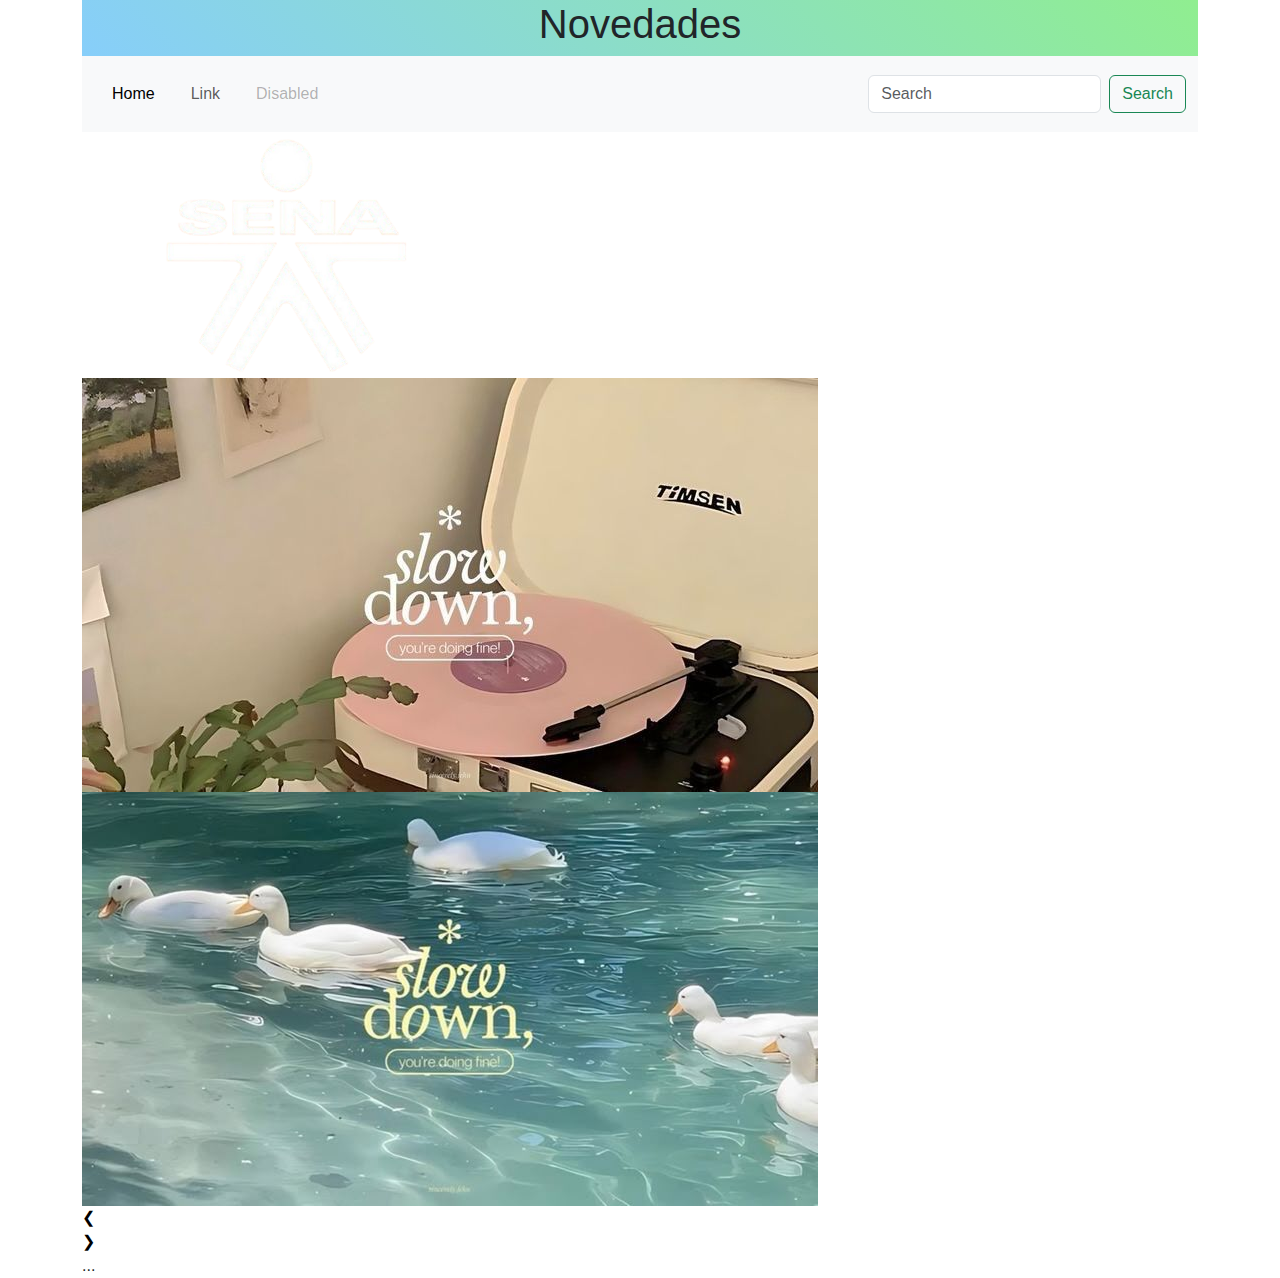
<file: index.html>
<!DOCTYPE html>
<html lang="en">

<head>
    <meta charset="UTF-8">
    <meta name="viewport" content="width=device-width, initial-scale=1.0">
    <title>Document</title>
    <link rel="stylesheet" href="css/styles.css">
    <link href="https://cdn.jsdelivr.net/npm/bootstrap@5.3.3/dist/css/bootstrap.min.css" rel="stylesheet"
        integrity="sha384-QWTKZyjpPEjISv5WaRU9OFeRpok6YctnYmDr5pNlyT2bRjXh0JMhjY6hW+ALEwIH" crossorigin="anonymous">
</head>
<header>
    <h1>Novedades</h1>
</header>

<body class="container">
    <nav class="navbar navbar-expand-lg bg-body-tertiary">
        <div class="container-fluid">
            <button class="navbar-toggler" type="button" data-bs-toggle="collapse" data-bs-target="#navbarTogglerDemo03"
                aria-controls="navbarTogglerDemo03" aria-expanded="false" aria-label="Toggle navigation">
                <span class="navbar-toggler-icon"></span>
            </button>
            
            <div class="collapse navbar-collapse" id="navbarTogglerDemo03">
                <ul class="navbar-nav me-auto mb-2 mb-lg-0">
                    <li class="nav-item">
                        <a class="nav-link active" aria-current="page" href="#">Home</a>
                    </li>
                    <li class="nav-item">
                        <a class="nav-link" href="#">Link</a>
                    </li>
                    <li class="nav-item">
                        <a class="nav-link disabled" aria-disabled="true">Disabled</a>
                    </li>
                </ul>
                <form class="d-flex" role="search">
                    <input class="form-control me-2" type="search" placeholder="Search" aria-label="Search">
                    <button class="btn btn-outline-success" type="submit">Search</button>
                </form>
            </div>
        </div>
    </nav>
    <div class="carrusel">
        <div class="imagenes">
            <img src="img/image.png" alt="Imagen 1">
            <img src="img/img1.png" alt="Imagen 2">
            <img src="img/img2.png" alt="Imagen 3">
        </div>
        <button class="prev">❮</button>
        <button class="next">❯</button>
        <div class="indicadores">
            <span class="activo"></span>
            <span></span>
            <span></span>
        </div>
    </div>
    <div class="carrusel" role="region" aria-label="Carrusel de imágenes">
        ...
    </div>
    


    <script src="https://cdn.jsdelivr.net/npm/bootstrap@5.3.3/dist/js/bootstrap.bundle.min.js"
        integrity="sha384-YvpcrYf0tY3lHB60NNkmXc5s9fDVZLESaAA55NDzOxhy9GkcIdslK1eN7N6jIeHz"
        crossorigin="anonymous"></script>
    <script src="js/main.js"> </script>

</body>

</html>
</file>
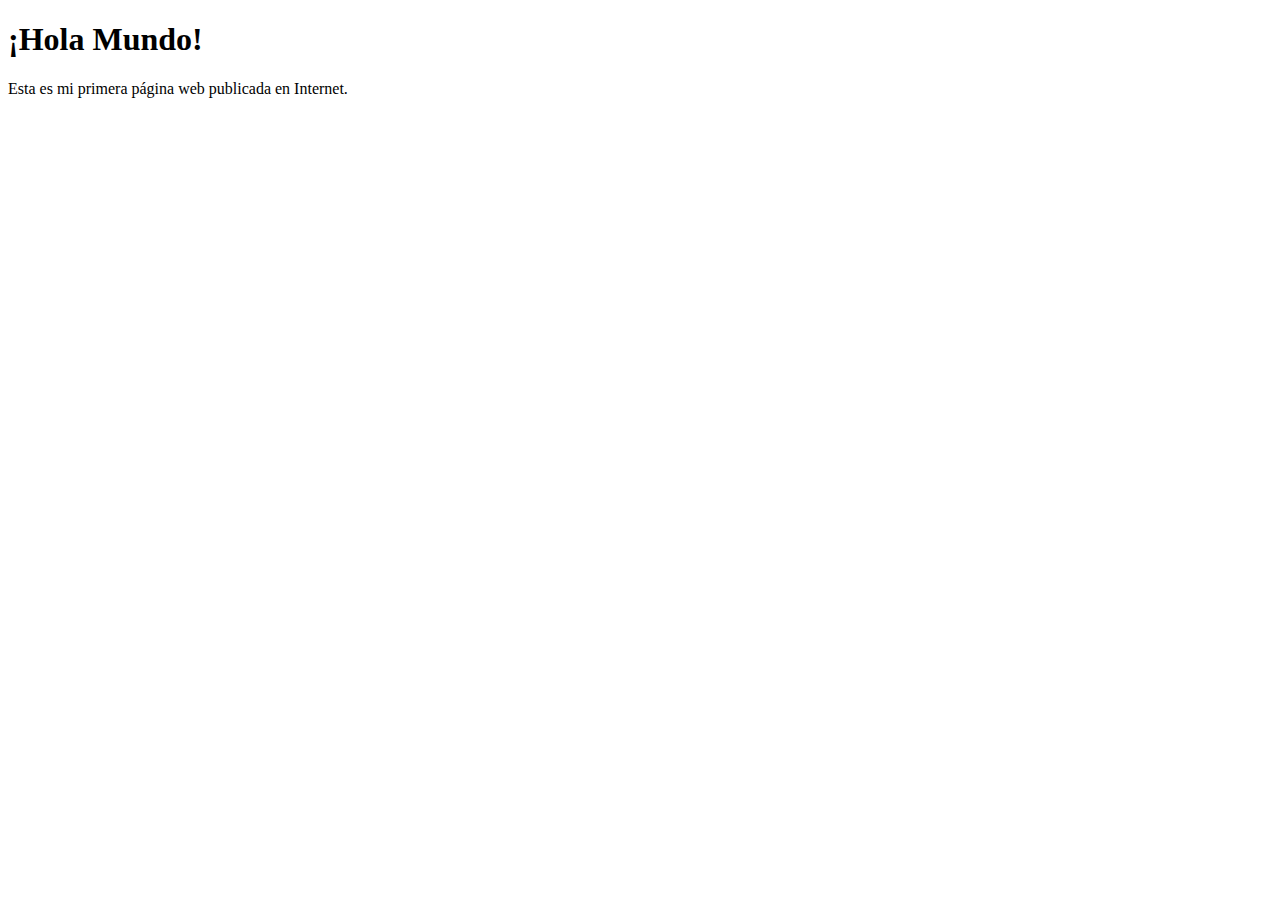
<file: laboratorioPasoAPaso/indexx.html>
<!DOCTYPE html>
<html lang="es">
<head>
<meta charset="UTF-8">
<title>Mi Primera Página</title>
</head>
<body>
<h1>¡Hola Mundo!</h1>
<p>Esta es mi primera página web publicada en Internet.</p>
</body>
</html>
</file>
<file: css/styles.css>
body {
    margin: 0;
    padding: 0;
    min-height: 100vh;
    display: flex;
    flex-direction: column;
}

li {
    padding: 10px;
    list-style: none;
    cursor: pointer;
    text-decoration: none;
    height: 100%;
}

.icon-menu {

    color: rgb(255, 255, 255);
    text-decoration: none;
    text-shadow: 2px 2px 2px black;
}

.row {

    text-align: center;
}

h1,
p {

    align-items: center;
    display: flex;
    justify-content: center;

}

.icon {
    font-size: 50px;
    text-shadow: 2px 2px 2px black;
    color: rgb(255, 255, 255);
    text-decoration: none;
    text-shadow: 2px 2px 2px black;
}

.icon-menu:hover {
    transition: all 0.3s ease;
    translate: y 1;
    scale: 1.2;


}

#navbarSupportedContent {

    background: linear-gradient(45deg, lightgreen, lightskyblue);
}

.collapse.navbar-collapse {
    display: flex;
    justify-content: space-around;
}

#menuIcon {

    width: 20px;
}

/*---header*/
header {
    background: linear-gradient(45deg, lightskyblue, lightgreen);
    top: 0;
    left: 0;
    width: 100%;
    position: sticky;
    z-index: 1000;
    font-weight: bolder;



}

.tittle {

    color: rgb(255, 255, 255);
    text-shadow: 2px 2px 2px black;
}

p {
    color: rgb(255, 255, 255);
    text-shadow: 2px 2px 2px black;
    font-size: 30px;

}

.register {
    border-radius: 10px;
    padding: 8px;
    font-size: 25px;
    background-color: white;
    color: #4ac29a;
    border-color: #4ac29a;
    transition: background-color 0.2s ease;
    /* Duración de 1s */
    text-shadow: 1px 1px 1px #7d7d7d;
    box-shadow: 5px 5px rgba(168, 162, 162, 0.673);
    margin-left: 8px;



}

.register:hover {
    background-color: #4ac29a;
    color: white;
}

.sena {
    width: 10vh;
    height: 10vh;


}

.Mineducacion {
    width: 25vh;
    height: 10vh;

}

/*-----------------*/
/*-----MODAL-------*/
/*-----------------*/
/*-----------------*/

/* Estilos del botón */
/* Posicionamos el botón a 10px del header */
/* Estilos del botón */
.prestamo {
    border: #4ac29a solid 1px;
    color: #4ac29a;
    padding: 10px 20px;
    font-weight: bolder;
    cursor: pointer;
    font-size: 25px;
    border-radius: 10px;
    box-shadow: #3b3b3b80 0 5px 5px;

    /* Posicionamiento */
    position: absolute;
    /* O usar fixed si se necesita mantener fijo */
    top: 150px;
    /* 10px desde el header */
    left: 70%;
    /* Centrar horizontalmente */
    transform: translateX(-50%);
    /* Ajustar centrado */
    z-index: 1000;
    /* Asegurar que esté sobre otros elementos */

    /* Tamaño */
    width: 60%;
    /* Hace que el botón tenga el 60% del ancho de la pantalla */
    max-width: 400px;
    /* Evita que el botón sea demasiado grande en pantallas grandes */
}

/* Efecto al pasar el mouse */
.prestamo:hover {
    background-color: #4ac29a;
    color: white;
    transition: background-color 0.2s ease;
    text-shadow: 0px 5px 5px #4746466c;
    box-shadow: #3b3b3b80 0 5px 5px;
}

/* Ajuste en pantallas pequeñas */
@media (max-width: 600px) {
    .prestamo {
        width: 80%;
        /* Aumentar el tamaño en móviles */
    }
}


/* Estilos del modal (oculto por defecto) */
.modal {
    display: none;
    position: fixed;
    top: 0;
    left: 0;
    width: 100%;
    height: 100%;
    background: rgba(0, 0, 0, 0.5);
    backdrop-filter: blur(3px);
    /* Fondo oscuro semi-transparente */
    justify-content: center;
    align-items: center;
    border-radius: 10px;
}

#form {
    font-family: 'Franklin Gothic Medium', 'Arial Narrow', Arial, sans-serif;
    font-size: 25px;
    color: #4ac29a;
    font-weight: bolder;
}

.info {
    border: #3b3b3b5d solid 1px;
    border-radius: 10px;
    padding: 8px 3px;
}

.enviar {
    background-color: #4ac29a;
    color: white;
    padding: 10px 20px;
    font-size: 20px;
    border-radius: 10px;
    border: none;
    cursor: pointer;
    box-shadow: #3b3b3b80 0 5px 5px;
    width: 30%;
    margin: auto;
}

.enviar:active {
    background-color: #0cbb80;
    box-shadow: #3b3b3b80 0 5px 5px inset;
    transform: translateY(3px);
}

/* Contenedor del modal */
.modal-content {
    background: white;
    padding: 20px;
    width: 40%;
    /* MODIFICADO: Ahora más pequeño */
    max-width: 400px;
    /* Evita que se expanda demasiado */
    text-align: center;
    border-radius: 10px;
    position: relative;
}

/* Botón de cerrar */
.close-btn {
    position: absolute;
    top: 2px;
    right: 10px;
    font-size: 30px;
    cursor: pointer;
    text-shadow: #3b3b3b 0 3px 3px;
}

.close-btn:hover {
    color: red;
    transition: all 0.3s ease;
    /* Efecto de transición */
}

/* Hacerlo más pequeño en pantallas móviles */
@media (max-width: 600px) {
    .modal-content {
        width: 80%;
        /* Más pequeño en móviles */
    }
}



/*---------------*/
/*   footer     */
/*--------------*/
.content {
    flex: 1;
    /* Empuja el footer hacia abajo si hay poco contenido */
    padding: 20px;
}

/* Estilos del footer */
.pie-pagina {
    width: 100%;
    background: linear-gradient(45deg, lightskyblue, lightgreen);

}

.pie-pagina .group-1 {
    width: 100%;
    max-height: 1200px;
    margin: auto;
    display: grid;
    grid-template-columns: repeat(3, ifr);
    grid-gap: 50px;
    padding: 45px 0px;
}

.pie-pagina .group-1 .box figure {
    width: 100%;
    height: 100%;
    display: flex;
    justify-content: center;
    align-items: center;
}

.pie-pagina .group-1 .box figure img {
    width: 250px;
}

.pie-pagina .group-1 .box h2 {
    color: white;
    margin-bottom: 25px;
    font-size: 20px;
}

.pie-pagina .group-1 .box p {
    color: white;
    margin-bottom: 10px;
}

.pie-pagina .group-1 .red-social a {
    display: inline-block;
    text-decoration: none;
    width: 45px;
    height: 45px;
    line-height: 45px;
    color: white;
    margin-right: 10px;
    background-color: rgb(57, 219, 171);
    text-align: center;
    transition: all 300ms ease;
    border-radius: 50%;
    transition: 0.5s;
}

.pie-pagina .group-1 .red-social a:hover {
    color: black;
    transform: translateY(-10px);
}

.pie-pagina .group-2 {
    background-color: lightseagreen;
    padding: 15px 20px;
    text-align: center;
    color: rgb(255, 255, 255);
}

.pie-pagina .group-2 small {
    font-size: 15px;
}

@media screen and(max-width:800px) {
    .pie-pagina .group-1 {
        width: 90%;
        grid-template-columns: repeat(1, ifr);
        grid-gap: 30px;
        padding: 35px 0px;
    }
}

#row-footer {
    height: 20vh;
    flex: 1;
}

/*----------------------*/
/*----------------------*/
/*      prestamos       */
/*----------------------*/
/*----------------------*/
/* ----------------------------------------- */
/* ----------------------------------------- */
/* General */
/* ----------------------------------------- */
/* ----------------------------------------- */

* {
    transition: all .3s;
    box-sizing: border-box;
    font-family: Arial, Helvetica, sans-serif
}

html {
    min-height: 100%;

    position: relative;

    scroll-behavior: smooth;
}

html>body {
    margin: 0%;

    overflow-x: hidden;
}

.main {
    width: 100%;

    padding: 0px 5em;
}

button,
a {
    display: flex;
    justify-content: center;
    align-items: center;
}

button,
a,
select,
input,
textarea {
    background: transparent;

    border: none;
    outline: none;
    padding: 0px;
}

/* ----------------------------------------- */
/* ----------------------------------------- */
/* Header */
/* ----------------------------------------- */
/* ----------------------------------------- */

#main-header {
    background: linear-gradient(125deg, rgba(60, 223, 60, 0.877), lightskyblue, lightgreen);
    text-align: center;
    color: black;
    font-weight: lighter;
    background-size: 300% 300%;
    /* Aumenta el tamaño del fondo para animación */
    animation: fondoAnimado 8s infinite linear;
    /* Se mueve suavemente */
}

/* Definición de la animación */
@keyframes fondoAnimado {
    0% {
        background-position: 0% 50%;
    }

    50% {
        background-position: 100% 50%;
    }

    100% {
        background-position: 0% 50%;
    }
}


.register {
    border: 1px solid #4ac29a;
}

/*-----------------*/
/*--popover styles-*/
/*-----------------*/
/*-----------------*/
h5 {
    color: white;
}

::backdrop {
    background-color: #7d7d7d9f;

}

#pop {
    padding: 32px 8px;
    text-align: center;
    font-family: sans-serif;
    border-radius: 9px;
    border: none;
    font-size: 15px;
    position: relative;
    width: 320px;
    box-shadow: 0 10px 10px rgba(66, 66, 66, 0.329);


}


.casillas {
    border-radius: 9px;
    border: 0.5px solid rgba(63, 62, 62, 0.322);
    padding: 5px;
    width: 200px;
    display: inline-block;
    margin: 5px;

}



#Listo {
    background-color: #4ac29a;
    color: white;
    width: 70px;
    font-size: 20px;
    border-radius: 10px;
}

#Listo:hover {
    background-color: #479c80;

}

.cerrar {
    width: 30px;
    height: 50px;
    color: #4ac29a;

}

#cirrar {
    float: right;

}

#profile {
    width: 60px;
    height: 60px;
}

#img {

    display: none;
}

#cambiar {
    display: inline-block;
    text-transform: uppercase;
    color: white;
    background-color: #4ac29a;
    text-align: center;
    padding: 5px 5px;
    font-size: 12px;
    border-radius: 9px;
    letter-spacing: 1.5px;
    user-select: none;
    cursor: pointer;

}

#cambiar i {
    font-size: 10px;
    margin-right: 5px;
}

/* ----------------------------------------- */
/* ----------------------------------------- */
/* Tabla - Sofi */
/* ----------------------------------------- */
/* ----------------------------------------- */

.table-container {
    width: 100%;

    overflow: hidden;

    padding: 0px 10px;

    display: flex;
    flex-direction: column;
    justify-content: center;
    align-items: center;
    gap: 1em;
    font-size: 20px;
}

.table-container .hscroll {
    width: 100%;

    box-shadow: 0px 10px 10px #3b3b3b3a;

    border: 1px solid #3b3b3b57;
    border-radius: 10px;

    overflow-x: auto;
    padding: 10px;
    padding-bottom: 20px;
}

.table-container .hscroll table {
    width: 100%;

    border-radius: 10px;
}

.table-container .hscroll table thead {
    border-bottom: 1px solid #3b3b3b;
}

.hscroll table thead tr th {
    font-size: 13px;

    overflow: hidden;
    text-overflow: ellipsis;
    white-space: nowrap;
}

/* ----------------------------------------- */
/* ----------------------------------------- */
/* Tabla - 99adev */
/* ----------------------------------------- */
/* ----------------------------------------- */

.table-container .table-sofi {
    width: 100%;

    box-shadow: 0px 10px 10px #3b3b3b3a;

    border: 1px solid #3b3b3b3e;
    border-radius: 10px;

    padding: 20px;
    margin-top: 4em;

    overflow: hidden;
}

.table-container .table-sofi .title-container {
    width: 100%;

    margin-bottom: 1em;

    display: flex;
    flex-direction: row;
    justify-content: space-between;
    align-items: center;
    flex-wrap: wrap;
}

.table-container .table-sofi .title {
    font-family: Arial, Helvetica, sans-serif;
}

.table-container .table-sofi form {
    height: 35px;

    background: white;

    border: 1px solid #3b3b3b3e;
    border-radius: 50px;

    overflow: hidden;

    display: grid;
    grid-template-columns: auto 40px;
}

.table-container .table-sofi form input {
    height: 100%;
    font-size: 14px;

    padding: 0px 10px;
}

.table-container .table-sofi form button {
    height: 100%;
    font-size: 12px;

    padding: 0px;

    border-left: 1px solid #3b3b3b25;
}

.table-container .table-sofi>header {
    padding-right: 10px;
    background: none;

}

.table-container .table-sofi>header .value {
    height: 100%;
    font-size: 14px;

    padding: 5px 3px;
    font-family: Arial, Helvetica, sans-serif;

    overflow: hidden;
    text-overflow: ellipsis;
    white-space: nowrap;
}

.table-container .table-sofi>.body {
    width: 100%;
    max-height: 500px;

    overflow-y: auto;
}

.table-container .table-sofi>header,
.table-container .table-sofi>.body .row {
    width: 100%;

    border-bottom: 1px solid #3b3b3b24;

    overflow: hidden;
    display: grid;
    grid-template-columns: 30% 20% 20% 15% 15%;
}

.table-container .table-sofi>.body .row .value {
    font-size: 15px;

    border-left: 1px solid #3b3b3b24;

    overflow: hidden;
    text-overflow: ellipsis;
    white-space: nowrap;
}

.table-container .table-sofi .footer {
    width: 100%;

    padding: 15px;

    display: flex;
    flex-direction: row;
    justify-content: space-between;
    align-items: center;
    flex-wrap: wrap;
}

.table-container .table-sofi .footer .amount {
    min-width: 30px;
    height: 30px;
    font-size: 18px;
    font-family: Arial, Helvetica, sans-serif;
    background: linear-gradient(125deg, lightskyblue, lightgreen);
    color: white;
    text-shadow: 0 2px black;

    border-radius: 100px;

    padding: 0px 10px;

    display: flex;
    flex-direction: row;
    justify-content: center;
    align-items: center;
}

.table-container .table-sofi .footer .pagination {
    display: flex;
    flex-direction: row;
    justify-content: center;
    align-items: center;
    gap: .5em;
}

.table-container .table-sofi .footer .pagination button,
.table-container .table-sofi .footer .pagination select {
    height: 30px;

    background: #3b3b3b11;

    border-radius: 5px;
}

.table-container .table-sofi .footer .pagination button {
    width: 30px;
}

.table-container .table-sofi .footer .pagination select {
    min-width: 30px;

    padding: 0px 10px;
}

/* ----------------------------------------- */
/* ----------------------------------------- */
/* Scroll */
/* ----------------------------------------- */
/* ----------------------------------------- */

.scroll-mini-white::-webkit-scrollbar {
    -webkit-appearance: none;
}

.scroll-mini-white::-webkit-scrollbar:vertical {
    width: 10px;
}

.scroll-mini-white::-webkit-scrollbar:horizontal {
    height: 10px;
}

/* Personalización del botón de incremento (abajo/derecha) */
.scroll-mini-white::-webkit-scrollbar-button:increment {
    background-color: #c5c5c5;
    /* Color del botón */
    border-radius: 50%;
    height: 10px;
    /* Tamaño del botón */
    min-height: 10px;
    /* Tamaño del botón */
    width: 10px;
    min-width: 10px;
}

/* Personalización del botón de decremento (arriba/izquierda) */
.scroll-mini-white::-webkit-scrollbar-button:decrement {
    background-color: #c5c5c5;
    /* Color del botón */
    border-radius: 100px;
    height: 10px;
    min-height: 10px;
    width: 10px;
    min-width: 10px;
}

/* Personalización del thumb (barra de desplazamiento) */
.scroll-mini-white::-webkit-scrollbar-thumb {
    background: #3b3b3b;
    border: 2px solid #edf3ff;
    border-radius: 20px;
}

/* Personalización de la pista del scroll */
.scroll-mini-white::-webkit-scrollbar-track {
    background-color: #f1f1f1;
    border-radius: 5px;
}


/* ---------------------------------- */

.scroll-max-white::-webkit-scrollbar {
    -webkit-appearance: none;
}

.scroll-max-white::-webkit-scrollbar:vertical {
    width: 13px;
}

.scroll-max-white::-webkit-scrollbar:horizontal {
    height: 10px;
}

/* Personalización del botón de incremento (abajo/derecha) */
.scroll-max-white::-webkit-scrollbar-button:increment {
    background-color: #c5c5c5;
    /* Color del botón */
    border-radius: 50%;
    height: 13px;
    /* Tamaño del botón */
    min-height: 13px;
    /* Tamaño del botón */
    width: 13px;
    min-width: 13px;
}

/* Personalización del botón de decremento (arriba/izquierda) */
.scroll-max-white::-webkit-scrollbar-button:decrement {
    background-color: #c5c5c5;
    /* Color del botón */
    border-radius: 100px;
    height: 13px;
    min-height: 13px;
    width: 13px;
    min-width: 13px;
}

/* Personalización del thumb (barra de desplazamiento) */
.scroll-max-white::-webkit-scrollbar-thumb {
    background: #3b3b3b;
    border: 2px solid #edf3ff;
    border-radius: 20px;
}

/* Personalización de la pista del scroll */
.scroll-max-white::-webkit-scrollbar-track {
    background-color: #f1f1f13c;
    border-radius: 5px;
}

/* ----------------------------------------- */
/* ----------------------------------------- */
/* Response */
/* ----------------------------------------- */
/* ----------------------------------------- */

@media screen and (min-width: 1200px) {
    .main {
        width: 1200px;
        margin: auto;
    }
}

@media screen and (max-width: 900px) {
    .main {
        padding: 0px 20px;
    }
}

#logonoti {
    width: 30px;
}

.form-check-label {
    margin-right: 250px;
}

.modal form label {
    margin-right: 310px;

}

.menu {
    background-color: #3b3b3b10;
    height: 60px;
    max-width: 213vh;
    margin-top: 5px;

}

.menu li {
    display: inline-block;

}

.menu a {
    text-decoration: none;
    color: black;
    font-size: 15px;
    padding: 10px 20px;
    border-radius: 5px;
    transition: background-color 0.3s ease;
    font-weight: 600;
}

.menu a:hover {
    border-radius: 30px;
    background: linear-gradient(125deg, lightskyblue, lightgreen);
    color: white;
    font-weight: bold;

}

.menu a .active {
    background-color: #000000;
    color: white;
}

.formulario1 {
    background-color: white;
    padding: 20px;

    max-width: 30%;
    border-radius: 10px;
    display: block;
    margin: auto;
    border: #000000 1px solid;
    margin-top: 30px;
    margin-bottom: 50px;

}

.formulario1 label {
    margin-right: 100%;
}

.formulario1 input {
    margin-bottom: 10px;
    width: 100%;
    padding: 10px;
    border-radius: 5px;
    border-bottom: #0cbb80 3px solid;
    background-color: #0cbb8124;
}


.formulario1 textarea {
    background-color: #4ac29a50;
    border-radius: 5px;
    width: 100%;

}

#registrar {
    margin-top: 10px;
    padding: 10px 20px;
    border-radius: 5px;
    background-color: #0cbb80;
    color: white;
    cursor: pointer;
}
</file>
